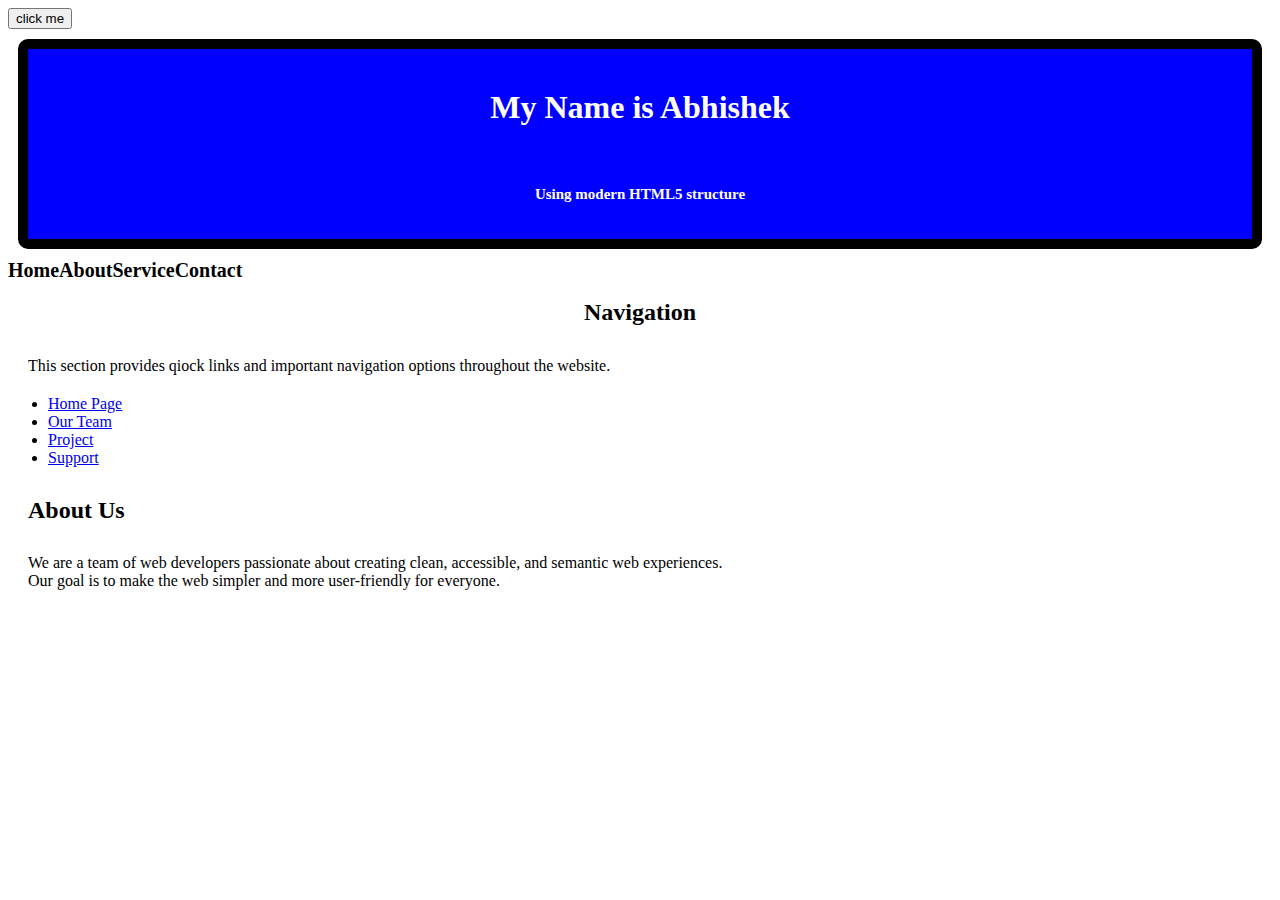
<file: index.html>
<!DOCTYPE html>
<html lang="en">
<head>
    <meta charset="UTF-8">
    <meta name="viewport" content="width=device-width, initial-scale=1.0">
    <title>Project First</title>
    <link rel="stylesheet" href="code.css">
</head>
<body>
    <main>
        <button class="btn">
            click me
        </button>
    </main>
    <script>
        // console.log("hi there")
        // const heading= document.getElementByClassName("heading")[0]
        // console.log(heading="abhishek")
        const btn= document.getElementsByClassName("btn")[0]
        btn.addEventListener('click',function(){
            console.log("bhai click ho gaya")
        })
    </script>

    <thead>
        <div>
        <h1>My Name is Abhishek<p class="para"><span>
            Using modern HTML5 structure</p>
        </span></h1>
        
        </div> 
    </thead>
    <nav>
       <a href="#home">Home</a><a href="#about">About</a><a href="#Service">Service</a><a href="#Contact">Contact</a>
    </nav>
    <section>
        <h2 id = "navigation">Navigation</h2>
        <p>This section provides qiock links and important navigation options throughout the website.</p>
        
            <ul>
                <li><a href="#homepage">Home Page</a></li>
                <li><a href="#ourteam">Our Team</a></li>
                <li><a href="#project">Project</a></li>
                <li><a href="#support">Support</a></li>
            </ul>
       
    </section>
    <section>
        <h2>
            About Us
        </h2>
        <p>We are a team of web developers passionate about creating clean, accessible, and semantic web experiences.<br> Our goal is to make the web simpler and more user-friendly for everyone.</p>
    </section>
    <!-- <tfoot>
        <footer class="footer">
            <p>&copy; 2025 My Website | All rights reserved</p>
        </footer>
    </tfoot> -->

</body>
</html>
</file>
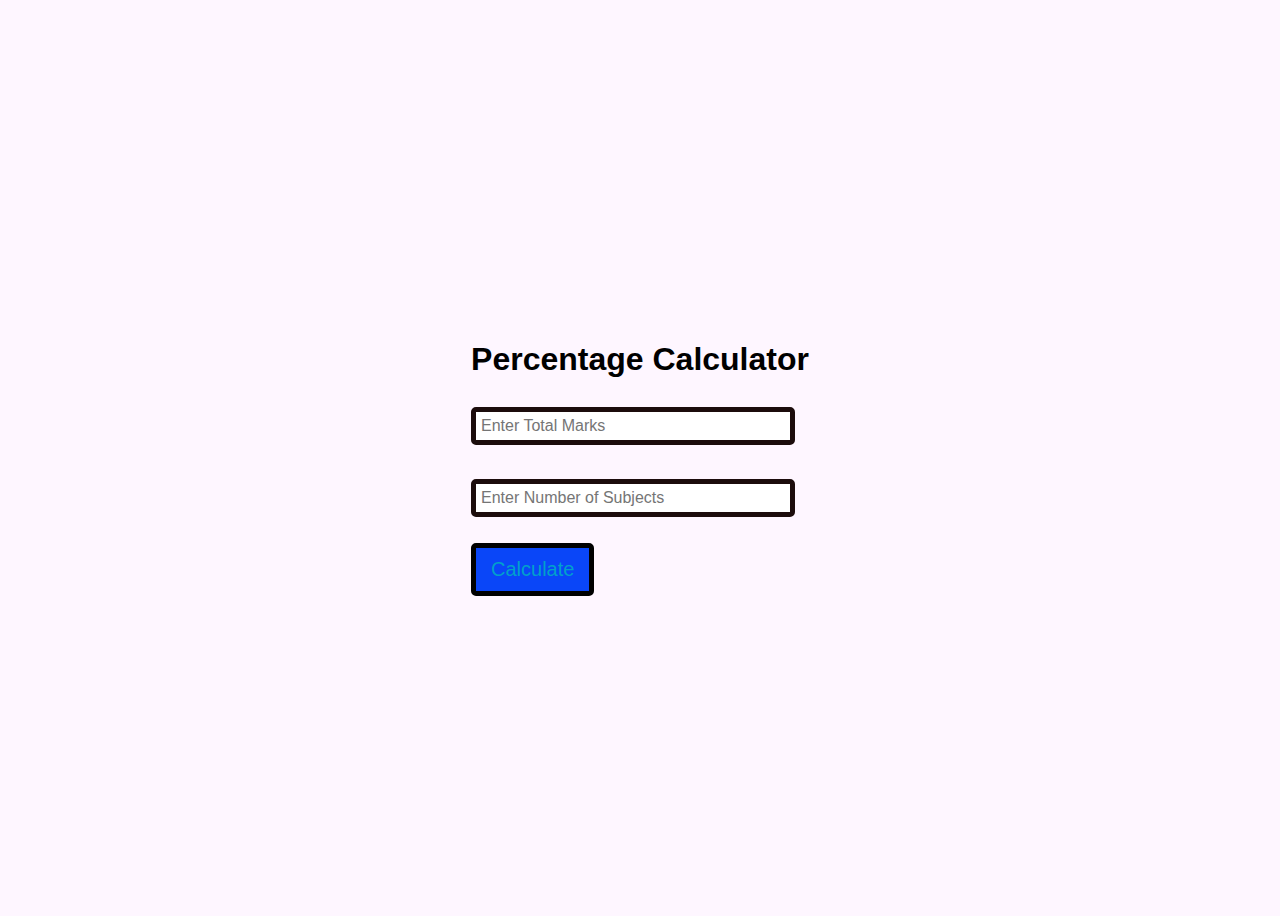
<file: new.html>
<!DOCTYPE html>
<html lang="en">
<head>
    <meta charset="UTF-8">
    <meta name="viewport" content="width=device-width, initial-scale=1.0">
    <title>Percentage Calculator</title>
     <link rel="stylesheet" href="new.css">
  
</head>
<body>
    <div class="parampara">
        <h1>Percentage Calculator</h1>
        <form>
        
            <input type="number" id="marks" placeholder="Enter Total Marks"><br/><br/>
            <input type="number" id="subjects" placeholder="Enter Number of Subjects" ><br/><br/>
            <button class="btn" >Calculate</button>
            <div id="result"></div>
        </form>

    </div>
    <script>
        const marks=document.getElementById('marks')
        const subjects=document.getElementById('subjects')
        const btn=document.getElementsByClassName('btn')[0]
        const result=document.getElementById('result')

        btn.addEventListener('click',function(e){
            e.preventDefault()
            const marksValue=marks.value
            const subjectsValue=subjects.value
            const resultValue=marksValue/subjectsValue
            result.innerHTML=resultValue


        })

</script>
    
</body>
</html>
</file>
<file: code.css>
h1 {
    background-color: blue;
    color: white;
    text-align: center;
    height: 150px;
    padding-top: 40px;
    margin: 10px 10px;
    border:10px solid black;
    border-radius: 10px ;
}
#navigation {

    background-image:linear-gradiant(to right,blue,lightblue);
    height: 50px;
    display: flex;
    gap: 20px;
    justify-content: center;
    align-items: center;
    border-radius: 10px;
    margin: 5px 10px;
    
}

.para {
    padding-top: 40px ;
    font-size: 15px;
}
nav a {
    text-decoration: none;
    color: black;
    font-size: 20px;
    font-weight: bold;
}

.footer {
    background-color: black;
    color: white;
    text-align: center;
    height: 100px;
    padding-top: 40px;
    margin: 10px 10px;
    border-radius: 10px;
}
h2 {
    font-weight: body;
    margin: 30px 20px;
}
p {
    margin: 20px 20px;
}
</file>
<file: new.css>
body {
      font-family: Arial, sans-serif;
      background-color: #fef6ff;
      display: flex;
      justify-content: center;
      align-items: center;
      height: 100vh;
    }
    .calculator {
      background: rgb(51, 18, 214) lightblue;
      padding: 50px;
      border-radius: 5px;
      box-shadow: 0 0 10px rgba(0,0,0,0.1);
      width: 300px;
      text-align: center;
    }
    input {
      width: 90%;
      padding: 5px;
      margin: 8px 0;
      border: 5px solid #1c0c0c;
      border-radius: 5px;
      font-size: 16px;
    }
    button {
      background-color: #0a46f8;
      color: rgb(1, 160, 203);
      padding: 10px 15px;
      border: 5px solid black;
      border-radius: 5px;
      cursor: pointer;
      font-size: 20px;
    }
    button:hover {
      background-color: #0056b3;
    }
    h2 {
      color: #7fb324;
    }
</file>
